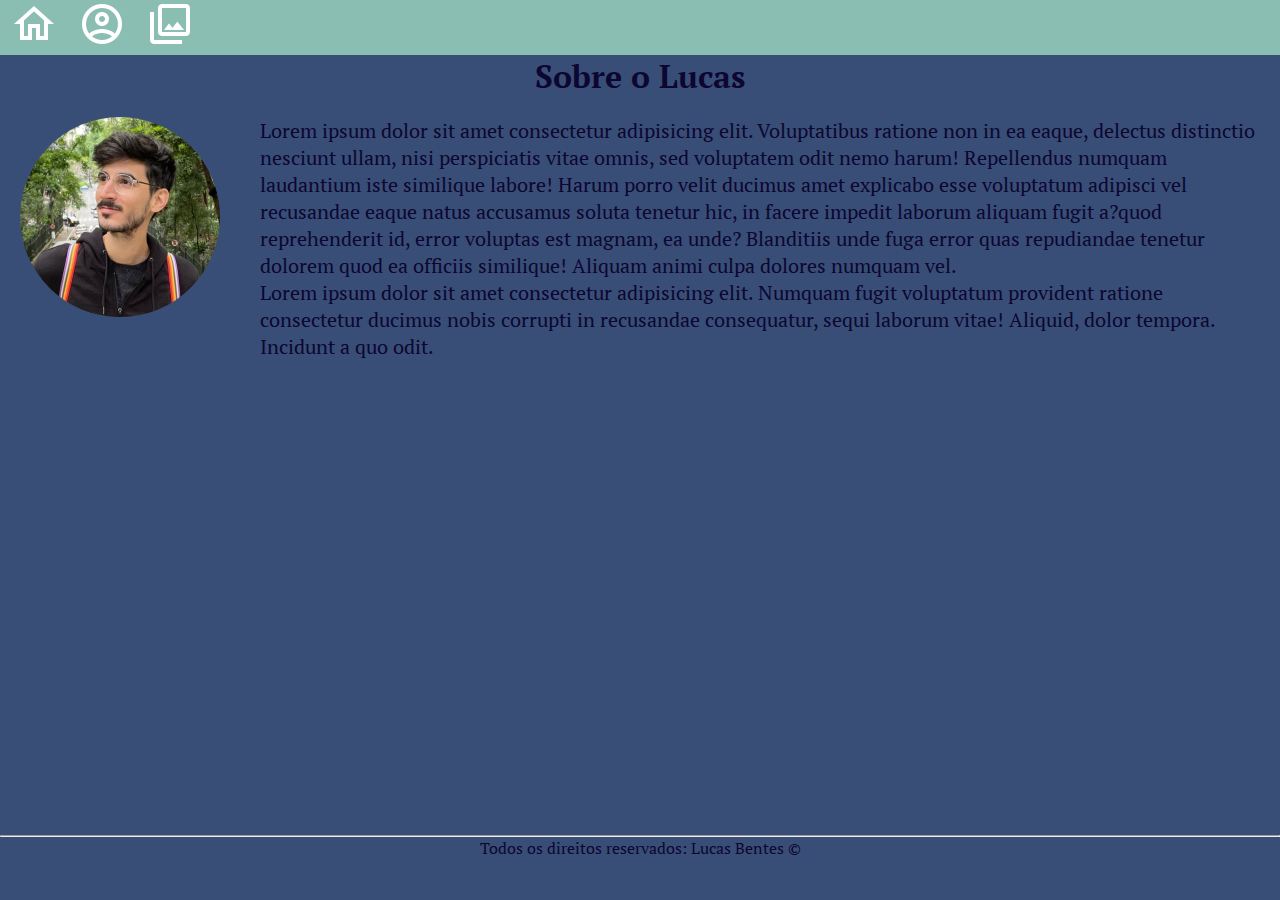
<file: index.html>
<!DOCTYPE html>
<html lang="pt-br">
<head>
    <meta charset="UTF-8">
    <meta http-equiv="X-UA-Compatible" content="IE=edge">
    <meta name="viewport" content="width=device-width, initial-scale=1.0">
    <title>Meu Perfil</title>

    <!-- Gerando um link de referencia com o arquivo .css informando que la vai estar as normas -->
    <link rel="stylesheet" href="./assets/css/style.css">

</head>
<body>

    <!-- Um lista com links para o menu -->
    <ul class="menu">
        <li>
            <a href="index.html"><img src="./assets/icons/Home/2x/outline_home_black_24dp.png" alt="botaoHome"></a>
        </li>
        <li>
            <a href="contato.html"><img src="./assets/icons/Contatos/2x/outline_account_circle_black_24dp.png" alt="botaoContatos"></a>
        </li>
        <li>
            <a href="galeria.html"><img src="./assets/icons/gallery/2x/outline_collections_black_24dp.png" alt="botaoGaleria"></a>
        </li>
    </ul>

    <h1 class="centro">Sobre o Lucas</h1>

    <div class="contenerMenu">
        <div class="imgMenu P20">
            <!-- Incluindo uma imagem -->
            <img src="assets/img/fotoLucas.jpg" alt="imagem">
        </div>

        <div class="textMenu P20">
            <p>
                Lorem ipsum dolor sit amet consectetur adipisicing elit. 
                Voluptatibus ratione non in ea eaque, delectus distinctio nesciunt ullam, nisi perspiciatis vitae omnis, 
                sed voluptatem odit nemo harum! Repellendus numquam laudantium iste similique labore! Harum porro velit 
                ducimus amet explicabo esse voluptatum adipisci vel recusandae eaque natus accusamus soluta tenetur hic, 
                in facere impedit laborum aliquam fugit a?quod reprehenderit id, error voluptas est magnam, ea unde? 
                Blanditiis unde fuga error quas repudiandae 
                tenetur dolorem quod ea officiis similique! Aliquam animi culpa dolores numquam vel.
            </p>
        
            <p>
                Lorem ipsum dolor sit amet consectetur adipisicing elit. Numquam fugit voluptatum provident ratione 
                consectetur ducimus nobis corrupti in recusandae 
                consequatur, sequi laborum vitae! Aliquid, dolor tempora. Incidunt a quo odit.
            </p>
        </div>
    </div>

    <hr>
    <footer>
        <p class="centro">
            Todos os direitos reservados: Lucas Bentes &copy
        </p>
    </footer>


    <!-- Referenciando onde vai buscar o script -->
    <script src="./assets/script/script.js"></script>

</body>
</html>
</file>
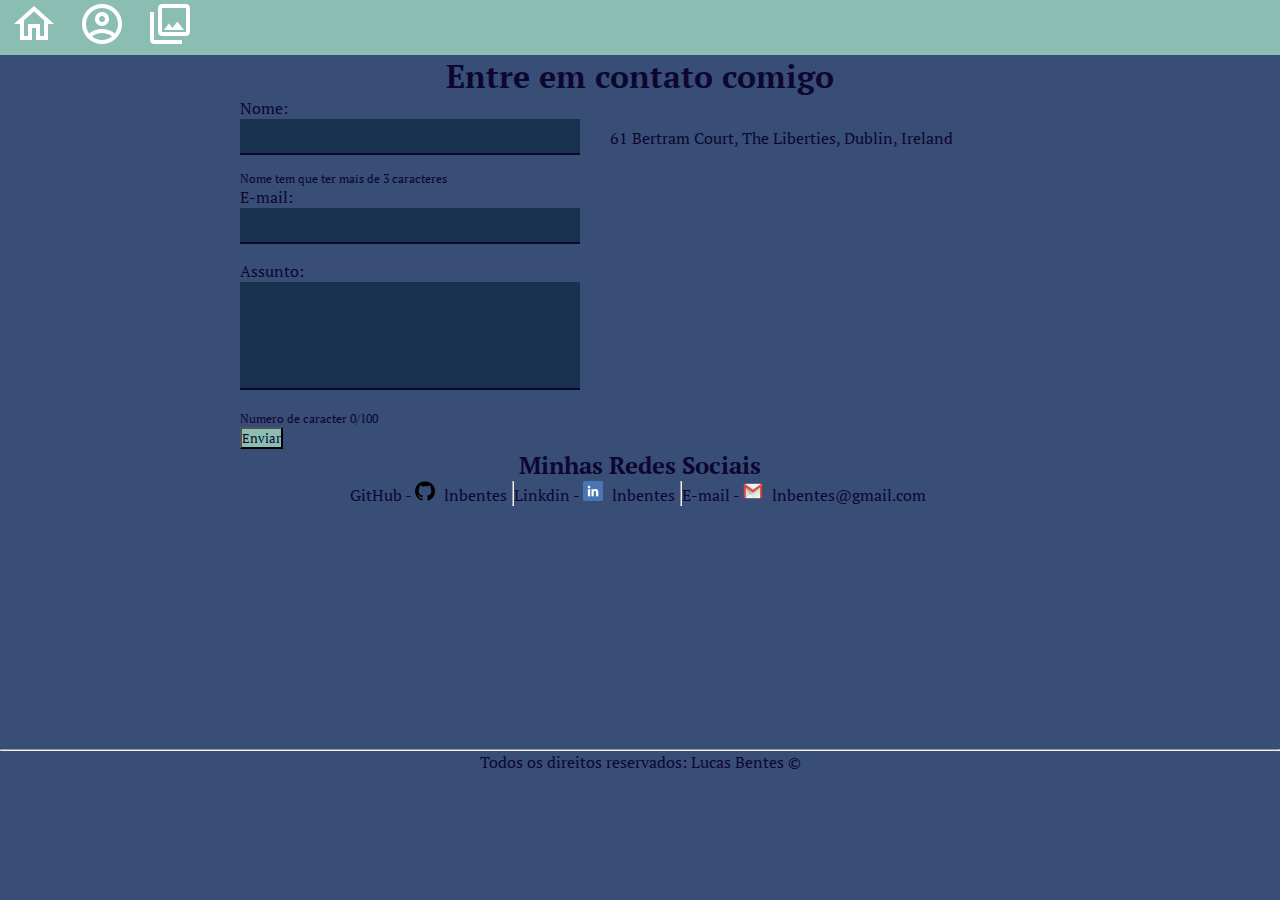
<file: contato.html>
<!DOCTYPE html>
<html lang="pt-br">
<head>
    <meta charset="UTF-8">
    <meta http-equiv="X-UA-Compatible" content="IE=edge">
    <meta name="viewport" content="width=device-width, initial-scale=1.0">
    <title>Contato</title>

    <link rel="stylesheet" href="./assets/css/style.css">

</head>
<body>

    <!-- Um lista com links para o menu -->
    <ul class="menu">
        <li>
            <a href="index.html"><img src="./assets/icons/Home/2x/outline_home_black_24dp.png" alt="botaoHome"></a>
        </li>
        <li>
            <a href="contato.html"><img src="./assets/icons/Contatos/2x/outline_account_circle_black_24dp.png" alt="botaoContatos"></a>
        </li>
        <li>
            <a href="galeria.html"><img src="./assets/icons/gallery/2x/outline_collections_black_24dp.png" alt="botaoGaleria"></a>
        </li>
    </ul>

    <h1 class="centro">Entre em contato comigo</h1>

    <!-- Criando um formulario com a tag form -->
    
    <div class="formularioContato">
        <form>
            <label for="nome">Nome:</label>
            <input type="text" id="nome" onkeyup="validarNome()">
            <div class="textNome"></div>
    
            <label for="email">E-mail:</label>
            <input type="email" id="email" onkeyup="validarEmail()">
            <div class="textEmail"></div>
    
            <label for="assunto">Assunto:</label>
            <textarea name="assunto" id="assunto" cols="30" rows="5" onkeyup="validarAssunto()"></textarea>
            <div class="textAssunto"></div>
    
            <button onclick="enviar()">Enviar</button>
        </form>

        <div class="map">
            <p>61 Bertram Court, The Liberties, Dublin, Ireland</p>
    
            <!-- Introduzindo um mapas do google maps -->
            <iframe src="https://www.google.com/maps/embed?pb=!1m18!1m12!1m3!1d1191.0075834055008!2d-6.276134368017654!3d53.34298469698048!2m3!1f0!2f0!3f0!3m2!1i1024!2i768!4f13.1!3m3!1m2!1s0x48670d041b2298a5%3A0xd1b5402ecf2551bd!2s61%20Bertram%20Court!5e0!3m2!1sen!2sbr!4v1650303557487!5m2!1sen!2sbr" 
            width="400" height="250" style="border:0;" 
            allowfullscreen="" loading="lazy" 
            referrerpolicy="no-referrer-when-downgrade" id="mapa" onmousemove="mapaZoom()" onmouseout="mapaNormal()"></iframe>
        </div>
    </div>

    <h2 class="centro">Minhas Redes Sociais</h2>

    <div class="social">
        <p>
            <!-- o target com o blank faz com que o link seja aberto em outra aba do navegador -->
           GitHub - <img src="./assets/icons/redeSocial/github.png" alt="botaoGithub"> <a href="https://github.com/lnbentes" target="_blank">lnbentes</a>
       </p>
       <hr>
       <p>
           Linkdin - <img src="./assets/icons/redeSocial/linkdin.png" alt="botaoLinkdin"> <a href="https://www.linkedin.com/in/lnbentes/" target="_blank">lnbentes</a>
       </p>
       <hr>
       <p>
           E-mail - <img src="./assets/icons/redeSocial/email.png" alt="botaoEmail"> <a href="https://mail.google.com/mail/u/0/#inbox?compose=CllgCJvmZqVmLlCBncCTjcsJtZXKmjnXFsdqQZTZQRKwFBBcZsfSJcWrjmQXFvpLTPdwSdqDdvq" target="_blank">lnbentes@gmail.com</a>
       </p>
    </div>

    <div class="rodaPe"></div>


    <hr>
    <footer>
        <p class="centro">
            Todos os direitos reservados: Lucas Bentes &copy
        </p>
    </footer>


    <script src="./assets/script/script.js"></script>

</body>
</html>
</file>
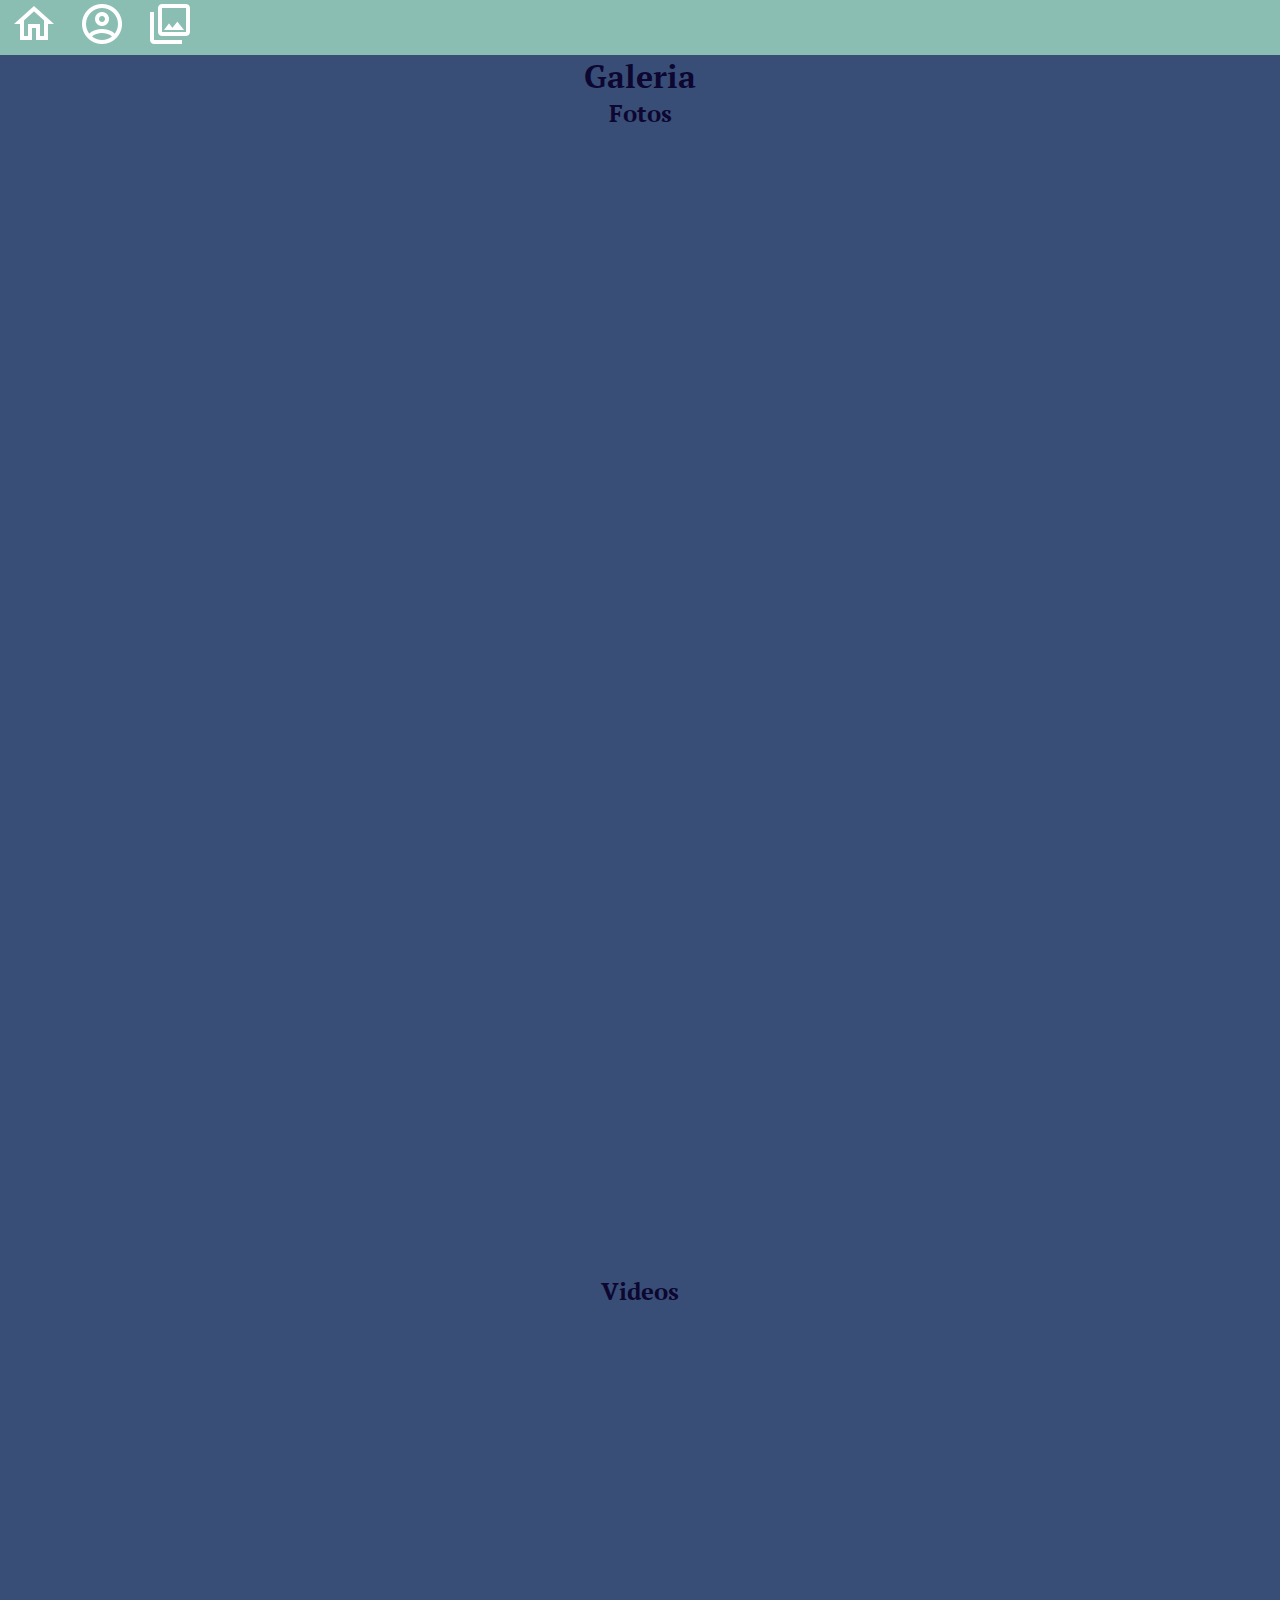
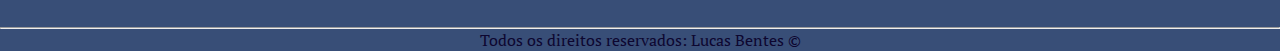
<file: galeria.html>
<!DOCTYPE html>
<html lang="pt-br">
<head>
    <meta charset="UTF-8">
    <meta http-equiv="X-UA-Compatible" content="IE=edge">
    <meta name="viewport" content="width=device-width, initial-scale=1.0">
    <title>Document</title>

    <link rel="stylesheet" href="./assets/css/style.css">

</head>
<body>
    
    <!-- Um lista com links para o menu -->
    <ul class="menu">
        <li>
            <a href="index.html"><img src="./assets/icons/Home/2x/outline_home_black_24dp.png" alt="botaoHome"></a>
        </li>
        <li>
            <a href="contato.html"><img src="./assets/icons/Contatos/2x/outline_account_circle_black_24dp.png" alt="botaoContatos"></a>
        </li>
        <li>
            <a href="galeria.html"><img src="./assets/icons/gallery/2x/outline_collections_black_24dp.png" alt="botaoGaleria"></a>
        </li>
    </ul>

    <h1 class="centro">Galeria</h1>

    <h2 class="centro">Fotos</h2>

    <div class="fotos">
    <iframe id="frame" width="320" height="568" src="https://www.instagram.com/p/Ccbk4JEOWYU/embed" frameborder="0"></iframe>
    <iframe id="frame" width="320" height="568" src="https://www.instagram.com/p/CVk44ssr_d9/embed" frameborder="0"></iframe>
    <iframe id="frame" width="320" height="568" src="https://www.instagram.com/p/CGviGQihYg2/embed" frameborder="0"></iframe>
    <iframe id="frame" width="320" height="568" src="https://www.instagram.com/p/CFCW4nCh0E9/embed" frameborder="0"></iframe>
    <iframe id="frame" width="320" height="568" src="https://www.instagram.com/p/CDKJmsxhr8z/embed" frameborder="0"></iframe>
    <iframe id="frame" width="320" height="568" src="https://www.instagram.com/p/B9uRrQIh6oM/embed" frameborder="0"></iframe>

    </div>

    <h2 class="centro">Videos</h2>

    <div class="videos">
        <!-- Incluindo um video do youtube -->
    <iframe width="560" height="315" src="https://www.youtube.com/embed/hQagzXbyp9I" 
    title="YouTube video player" frameborder="0" 
    allow="accelerometer; autoplay; clipboard-write; encrypted-media; gyroscope; picture-in-picture" 
    allowfullscreen></iframe>
    </div>


    <hr>
    <footer>
        <p class="centro">
            Todos os direitos reservados: Lucas Bentes &copy
        </p>
    </footer>
    
</body>
</html>
</file>
<file: assets/css/style.css>
@import url('https://fonts.googleapis.com/css2?family=PT+Serif:ital,wght@0,400;0,700;1,400;1,700&family=Roboto+Slab:wght@300;400;500&display=swap');

/*#### Global ####*/

:root{
    --deep-blue: #0D0630;
    --dark-blue: #18314F;
    --gray-blue: #384E77;
    --green: #8BBEB2;
    --ligth-green: #E6F9AF;
}

*{
    margin: 0;
    padding: 0;
    box-sizing: border-box;
    text-decoration: none;
    list-style: none;
    font-family: 'PT Serif', serif;
}

body{
    background-color: var(--gray-blue);
    color: var(--deep-blue);
}

.menu{
    list-style: none;
    display: flex;
    flex-wrap: wrap;
    background-color: var(--green);
}
.menu li{
    justify-content: flex-start;
}

.menu li a{
    font-size: 1.5rem;
    text-decoration: none;
    padding: 10px;
}

.menu li a img{
    filter: invert(100%)
}

/*O hover informa o que deve fazer qunaod o mouse estiver em cima*/
.menu li a img:hover{
    filter: invert(25%)
}

.centro{
    text-align: center;
}

.P20{
    padding: 20px;
}

h1{
    color: var(--deep-blue);
}

/*#### Estilos da pagina index.html ####*/
.contenerMenu{
    display: flex;
    flex-flow: row;
    justify-content: center;
    min-height: 82vh;
}

.imgMenu img{
    max-width: 200px;
    border-radius: 50%;
}

.textMenu{
    font-size: 1.25rem;
}


/*Estilos da pagina contato.html*/
input, textarea{
    padding: 0.5rem;
    width: 100%;
    font-weight: 600;
    border: 0;
    border-bottom: 2px solid var(--deep-blue);
    background-color: var(--dark-blue);
    margin-bottom: 1rem;
    resize: none;
}

.formularioContato{
    display: flex;
    justify-content: center;
}

.formularioContato button{
    color: var(--deep-blue);
    background-color: var(--green);
    text-align: center;
    justify-content: center;
}

.map{
    padding: 30px;
}

.social{
    justify-content: center;
    display: flex;
    text-align: center;
}

.social p img{
    max-width: 20px;
}

.social p a{
    padding: 5px;
    list-style: none;
    flex-wrap: wrap;
    text-decoration: none;
    color: var(--deep-blue);
}

.rodaPe{
    min-height: 27vh;
}

/*Estilos da pagina galeria.html*/

.fotos{
    text-align: center;
    justify-content: center;
}

.videos{
    text-align: center;
    justify-content: center;
}
</file>
